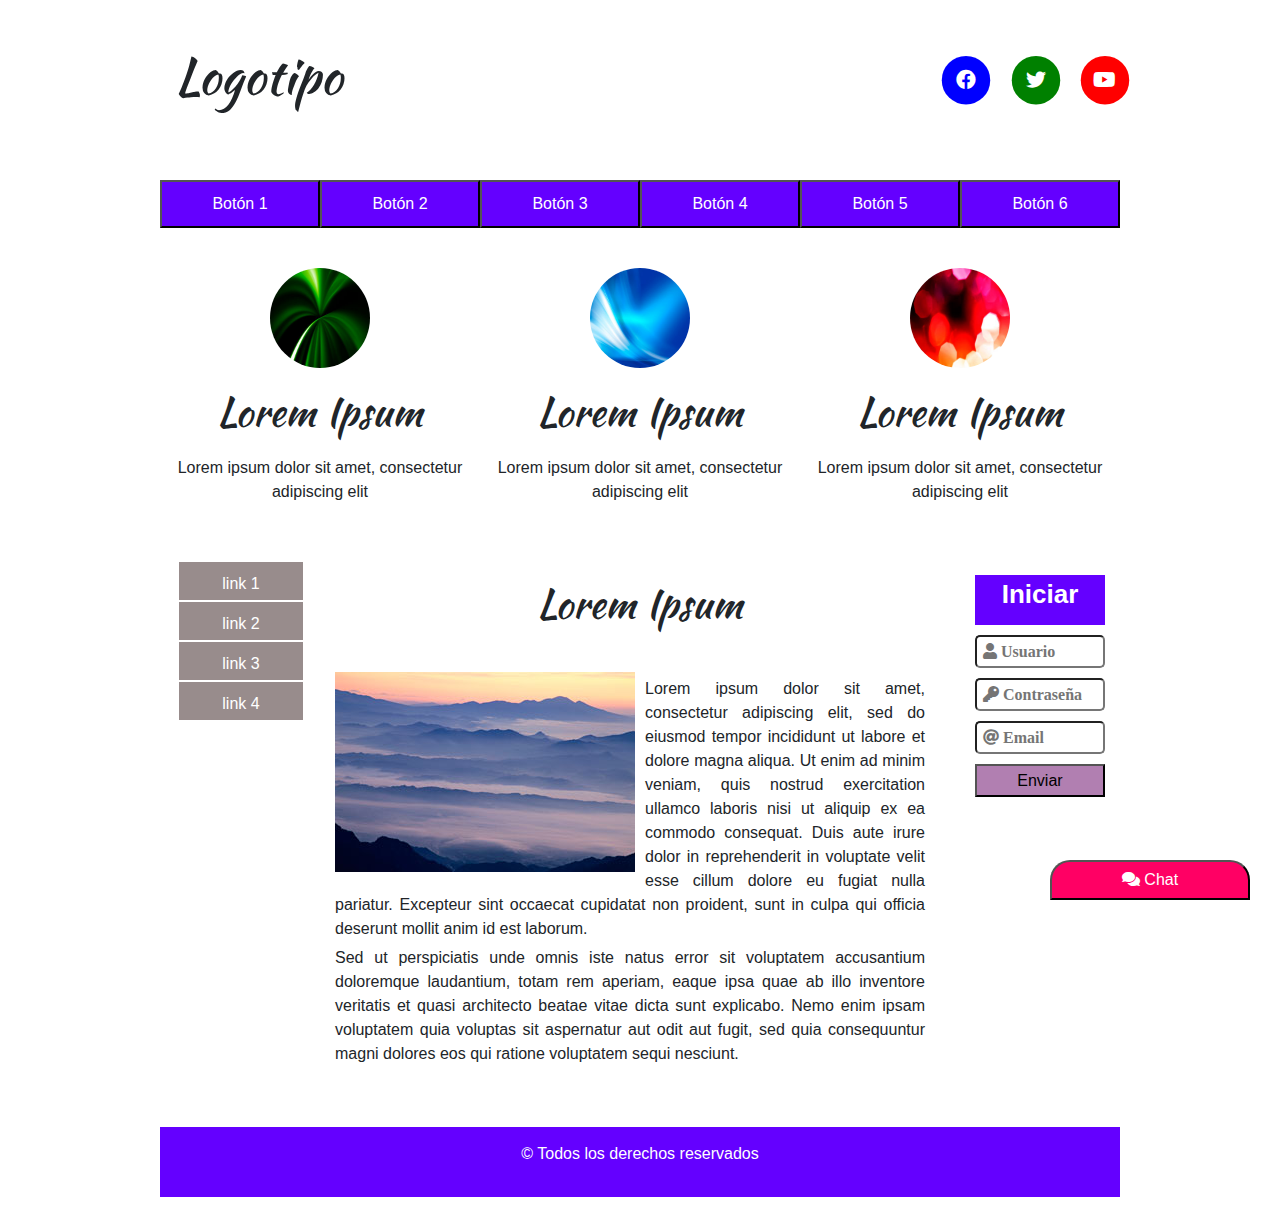
<file: index.html>
<!DOCTYPE html>
<html lang="en">
<head>
    <meta charset="UTF-8">
    <meta name="viewport" content="width=device-width, initial-scale=1, shrink-to-fit=no">
    <title>Document</title>
    <!-- Archivos CSS BOOTSTRAP 4 -->
    <link href="css/bootstrap.min.css" rel="stylesheet">
    <!-- Font Awesome Free 5.11.2 -->
    <link href="css/all.min.css" rel="stylesheet">
    <!-- Archivos CSS PERSONALIZADOS -->
    <link rel="stylesheet" href="css/styles.css" type="text/css">
</head>
<body>
    <div class="container">
        <header class="row">
            <h1 id="logo" class="col-12 col-sm-12 col-md-12 col-lg-6 d-lg-flex justify-self-lg-start">Logotipo</h1>
            <div class="col-12 col-lg-4">
                <div class="row justify-content-lg-end">
                    <div class="col-4 col-sm-4 col-md-4 col-lg-2 mx-lg-2" style="text-align: center;">
                        <span class="blue fa-stack fa-2x">
                            <i class="fas fa-circle fa-stack-2x"></i>
                            <i class="fab fa-facebook fa-stack-1x fa-inverse"></i>
                        </span>
                    </div>
                    <div class="col-4 col-sm-4 col-md-4 col-lg-2 mx-lg-2" style="text-align: center;">
                        <span class="green fa-stack fa-2x">
                            <i class="fas fa-circle fa-stack-2x"></i>
                            <i class="fab fa-twitter fa-stack-1x fa-inverse"></i>
                        </span>
                    </div>
                    <div class="col-4 col-sm-4 col-md-4 col-lg-2 mx-lg-2" style="text-align: center;">
                        <span class="red fa-stack fa-2x">
                            <i class="fas fa-circle fa-stack-2x"></i>
                            <i class="fab fa-youtube fa-stack-1x fa-inverse"></i>
                        </span>
                    </div>
                </div>
            </div>
        </header>
    </div>
    <div class="container">
        <div class="row">
            <div class="col">
                <nav class="row">
                    <button class="col-12 col-sm-6 col-md-4 col-lg-2">Botón 1</button>
                    <button class="col-12 col-sm-6 col-md-4 col-lg-2">Botón 2</button>
                    <button class="col-12 col-sm-6 col-md-4 col-lg-2">Botón 3</button>
                    <button class="col-12 col-sm-6 col-md-4 col-lg-2">Botón 4</button>
                    <button class="col-12 col-sm-6 col-md-4 col-lg-2">Botón 5</button>
                    <button class="col-12 col-sm-6 col-md-4 col-lg-2">Botón 6</button>
                </nav>
            </div>
            <div class="w-100 d-none d-block"></div>
            <div class="col">
                <div class="row image">
                    <div class="col-12 col-sm-4 col-md-4 col-lg-4 flex-image">
                        <img src="img/img01.jpg">
                        <h3>Lorem Ipsum</h3>
                        <p>Lorem ipsum dolor sit amet, consectetur adipiscing elit</p>
                    </div>
                    <div class="col-12 col-sm-4 col-md-4 col-lg-4 flex-image">
                        <img src="img/img02.jpg">
                        <h3>Lorem Ipsum</h3>
                        <p>Lorem ipsum dolor sit amet, consectetur adipiscing elit</p>
                    </div>
                    <div class="col-12 col-sm-4 col-md-4 col-lg-4 flex-image">
                        <img src="img/img03.jpg">
                        <h3>Lorem Ipsum</h3>
                        <p>Lorem ipsum dolor sit amet, consectetur adipiscing elit</p>
                    </div>
                </div>
            </div>
        </div>
    </div>
    <div class="container">
        <section class="row">
            <div class="col-xs-12 col-sm-12 col-md-12 col-lg-2 column">
                <ul>
                    <li>link 1</li>
                    <li>link 2</li>
                    <li>link 3</li>
                    <li>link 4</li>
                </ul>
            </div>
            <div class="col-xs-12 col-sm-12 col-md-12 col-lg-8 article">
                <div class="row">
                    <div class="col-12 d-flex justify-content-center mb-4">
                        <h2>Lorem Ipsum</h2>
                    </div>
                    <div class="col-12">
                        <img src="img/foto.jpg">
                        <p>Lorem ipsum dolor sit amet, consectetur adipiscing elit, sed do eiusmod tempor incididunt ut labore et dolore magna aliqua. Ut enim ad minim veniam, quis nostrud exercitation ullamco laboris nisi ut aliquip ex ea commodo consequat. Duis aute irure dolor in reprehenderit in voluptate velit esse cillum dolore eu fugiat nulla pariatur. Excepteur sint occaecat cupidatat non proident, sunt in culpa qui officia deserunt mollit anim id est laborum.</p>
                        <p>Sed ut perspiciatis unde omnis iste natus error sit voluptatem accusantium doloremque laudantium, totam rem aperiam, eaque ipsa quae ab illo inventore veritatis et quasi architecto beatae vitae dicta sunt explicabo. Nemo enim ipsam voluptatem quia voluptas sit aspernatur aut odit aut fugit, sed quia consequuntur magni dolores eos qui ratione voluptatem sequi nesciunt.</p>
                    </div>
                </div>
            </div>
            <form class="col-xs-12 col-sm-12 col-md-12 col-lg-2">
                <div id="header">Iniciar</div>
                <input type="text" class="fas fa-user" placeholder=" &#xf007; Usuario">
                <input type="text" class="fas fa-key" placeholder=" &#xf084; Contraseña">
                <input type="text" class="fas fa-at" placeholder=" &#xf1fa; Email">
                <button id="form-button" type="submit">Enviar</button>
            </form>
        </section>
        <footer class="row">
                <p>&copy; Todos los derechos reservados</p>
        </footer>
    </div>
    <button id="chat" type="submit">
        <i class="fas fa-comments"></i> 
        <span class="toBeHidden">Chat</span>
    </button>
</body>
<script src="js/jquery-3.4.1.min.js"></script>
<script src="js/popper.min.js"></script>
<script src="js/bootstrap.min.js"></script>
</html>
</file>
<file: css/styles.css>
/* Añade la fuente KaushanScript-Regular */
@font-face {
    font-family: 'KausanScript-Regular';
    src: url('./fonts/KaushanScript-Regular.ttf'); 
}

body {
    max-width: 960px;
    margin: auto;
}

header {
    margin-top: 20px;
    margin-bottom: 20px;
    height: 120px;
    display: flex;
    justify-content: space-between;
    align-items: center;
}

header #logo {
    height: 60px;
    font-size: 50px;
    font-family: 'KausanScript-Regular';
    text-align: center;
}

header i {
    font-size: 30px;
}

nav {
    margin-top: 20px;
    margin-bottom: 20px;
    display: flex;
}

nav button {
    height: 48px;
    font-family: sans-serif;
    color: white;
    background-color: #6400ff;
}

nav button:hover {
    background-color: #6600ffa6;
}

div.image {
    margin-top: 20px;
    margin-bottom: 20px;
    display: flex;
}

div.image img {
    height: 100px;
    width: 100px;
    border-radius: 100%;
    margin: 0 auto;
}

div.image h1,h2,h3,h4,h5 {
    font-size: 28px;
    font-family: sans-serif;
    margin: 10px;
}

div.flex-image > * {
    display: flex;
    flex-direction: column;
    text-align: center;
}

span.fa-stack {
    font-size: 25px;
    margin-right: 30px;
}

span i.fab {
    font-size: 20px;
}

.blue {
    color: blue;
}

.green {
    color: green;
}

.red {
    color: red;
}

section {
    margin-top: 20px;
    margin-bottom: 20px;
    display: flex;
}

section .column > ul {
    list-style-type: none;
}

section .column > ul li {
    background-color: #988c8c;
    margin: 2px 2px 0px 2px;
    padding: 10px;
    color: white;
    margin-left: -36px;
    text-align: center;
    height: 38px;
}

section .article h1,h2,h3,h4,h5 {
    font-size: 40px;
    font-family: 'KausanScript-Regular';
    margin: 20px;
}

section .article img {
    height: 200px;
    margin-right: 10px;
    float: left;
}

section .article p {
    font-size: 16px;
    font-family: sans-serif;
    text-align: justify;
    margin-top: 5px;
    margin-bottom: 5px;
    margin-right: 20px;
    margin-left: 0px;
}

section .text-container {
    display: inline-block;
    position: relative;
    overflow: hidden;
}

section #header {
    color: #fff;
    background-color: #6400ff;
    width: 100%;
    height: 50px;
    margin-bottom: 5px;
    font-size: 26px;
    text-align: center;
    font-weight: bold;
}

section > form {
    width: 176px;
    padding: 10px;
    display: flex;
    flex-direction: column;
    align-items: center;
}

section > form * {
    margin-top: 5px;
    margin-bottom: 5px;
    width: 100%;
}

section > form input {
    border-radius: 5px;
    height: 33px;
}

section > form button {
    background-color: #64006480;
    height: 33px;
}

section button#enviar {
    width: 40%;
    background-color: #640064;
    margin-right: 30%;
    margin-left: 30%;
}

button#chat {
    position: fixed;
    bottom: 0;
    right: -20px;
    width: 200px;
    height: 40px;
    border-radius: 20px 20px 0 0;
    z-index: 9;
    margin-right: 50px;
    font-family: sans-serif;
    color: #fff;
    background-color: #ff0064;
}

button#chat:hover {
    background-color: #6400ff;
}

footer {
    margin-top: 6%;
    margin-bottom: 20px;
    height: 70px;
    font-family: sans-serif;
    background-color: #6400ff;
    color: #fff;
    display: flex;
    align-items: center;
    justify-content: center;
}

@media (max-width: 992px) {
    section > form button {
        width: 40%;
        height: 20%;
    }
}

@media (max-width: 576px) {
    button#chat {        
        width: 60px;
        height: 60px;
        border-radius: 100%;
    }

    button#chat i {
        font-size: 25px;
    }

    button#chat .toBeHidden {
        display: none;
    }
}
</file>
